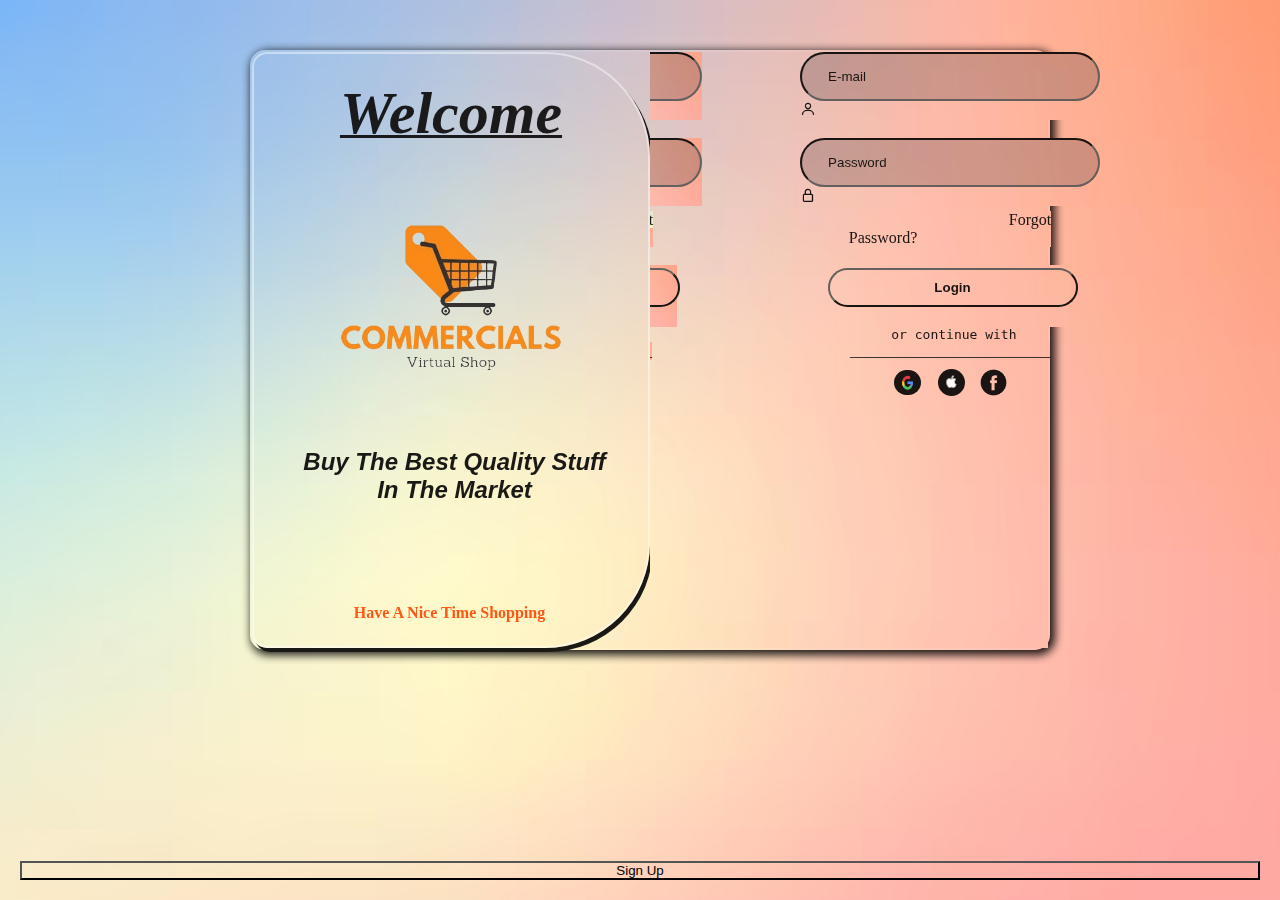
<file: settings project/index.html>
<!DOCTYPE html>
<html lang="en">
<head>
  <meta charset="UTF-8">
  <meta name="viewport" content="width=device-width, initial-scale=1.0">
  <title>kachra seth 3.0</title>
  <link rel="stylesheet" type="text/css" href="ind.css" media="screen">
  <link rel="stylesheet" href="https://unpkg.com/boxicons@2.1.4/css/boxicons.min.css">
</head>
<body>
  <div class="main">

    <div class="left">
        <div class="text0">
            <h2>
              Welcome
            </h2>
        </div>
          <div class="logo">
            <img src="logo1.png" alt="logo">
          </div>
          <div class="text">
            <div class="text1">
              <h2>Buy The Best Quality Stuff <br>In The Market</h2>
            </div>
            <div class="text2">
              <h4>Have A Nice Time Shopping</h4>
            </div>
          </div>    
    </div>

    <div class="right">
      <div class="panels-container">
        <div class="panel left-panel">
            <div class="idpass">
                <div class="mail">
                  <input type="email" class="input1" placeholder="   E-mail" required>
                  <i class="bx bx-user icon"></i>
                </div>
                <br>
                <div class="pass">
                  <input type="password" class="input1" placeholder="   Password" required>
                  <i class="bx bx-lock-alt icon"></i>
                </div>
                <div class="forgot">
                  <a href="http://127.0.0.1:5500/login2.html" target="_blank">Forgot Password? </a>
                </div>
                <br>
                <div class="login">
                  <a href="www.google.com">
                    <button>Login</button>
                    <br>
                  </a>
                </div>
                <pre> or continue with</pre>
                <div class="hrr">
                  _________________________
                </div>
              </div>
              <div class="continue">
                <div class="google">
                    <a href="https://accounts.google.com/v3/signin/identifier?Email=birinder229.be22%40chitkara.edu.in&continue=https%3A%2F%2Fwww.google.com%2F&flowName=GlifWebSignIn&flowEntry=AddSession&dsh=S-251511833%3A1709178535567561&theme=glif">
                        <img src="google3.png" alt="google">
                    </a>
                </div>
                <div class="apple">
                    <a href="https://appleid.apple.com/sign-in">
                        <img src="download.png" alt="Apple">
                    </a>
                </div>
                <div class="facebook">
                    <a href="https://www.facebook.com/">
                        <img src="fb1.png" alt="facebook">
                    </a>
                </div>
              </div>      
            </div>
        </div>
        <div class="panel right-panel">
            <div class="idpass">
                <div class="mail">
                  <input type="email" class="input1" placeholder="   E-mail" required>
                  <i class="bx bx-user icon"></i>
                </div>
                <br>
                <div class="pass">
                  <input type="password" class="input1" placeholder="   Password" required>
                  <i class="bx bx-lock-alt icon"></i>
                </div>
                <div class="forgot">
                  <a href="http://127.0.0.1:5500/login2.html" target="_blank">Forgot Password? </a>
                </div>
                <br>
                <div class="login">
                  <a href="www.google.com">
                    <button>Login</button>
                    <br>
                  </a>
                </div>
                <pre> or continue with</pre>
                <div class="hrr">
                  _________________________
                </div>
              </div>
              <div class="continue">
                <div class="google">
                    <a href="https://accounts.google.com/v3/signin/identifier?Email=birinder229.be22%40chitkara.edu.in&continue=https%3A%2F%2Fwww.google.com%2F&flowName=GlifWebSignIn&flowEntry=AddSession&dsh=S-251511833%3A1709178535567561&theme=glif">
                        <img src="google3.png" alt="google">
                    </a>
                </div>
                <div class="apple">
                    <a href="https://appleid.apple.com/sign-in">
                        <img src="download.png" alt="Apple">
                    </a>
                </div>
                <div class="facebook">
                    <a href="https://www.facebook.com/">
                        <img src="fb1.png" alt="facebook">
                    </a>
                </div>
              </div>      
            </div>
        </div>
      </div>
      <button class="left-panel-btn">Sign In</button>
      <button class="right-panel-btn">Sign Up</button>
    </div>
    
  </div>
  <script src="script.js"></script> 
</body>
</html>
</file>
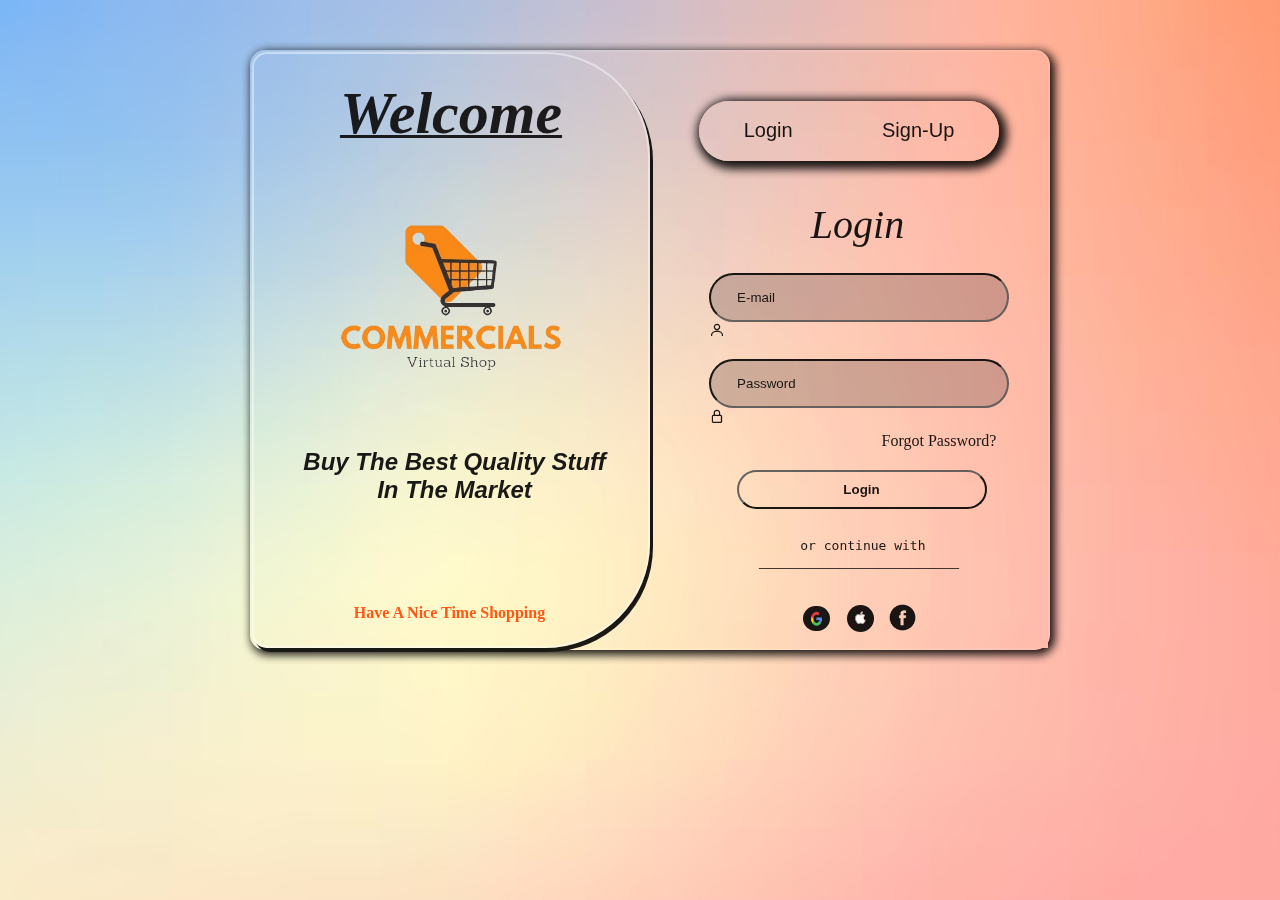
<file: settings project/index2.html>
<!DOCTYPE html>
<html lang="en">
<head>
  <meta charset="UTF-8">
  <meta name="viewport" content="width=device-width, initial-scale=1.0">
  <title>commercials</title>
  <link rel="stylesheet" type="text/css" href="ind2.css" media="screen">
  <link rel="stylesheet" href="https://unpkg.com/boxicons@2.1.4/css/boxicons.min.css">
</head>
<body>
  <div class="main">

    <div class="left">
      <div class="text0">
        <h2>
          Welcome
        </h2>
      </div>
      <div class="logo">
        <img src="logo1.png" alt="logo">
      </div>
      <div class="text">
        <div class="text1">
          <h2>Buy The Best Quality Stuff <br>In The Market</h2>
        </div>
        <div class="text2">
          <h4>Have A Nice Time Shopping</h4>
        </div>
      </div>
    </div>
    <div class="right">         <!-- container -->
        <div class="slider">
            <div class="btn">
                <button class="log">Login</button>     <!--  login  -->
                <button class="sig">Sign-Up</button>   <!--  signup  -->
            </div>
            <div class="form-section">
                <div class="login-box">
                    <p class="in-up">
                        Login
                    </p>
                    <div class="idpass">
                      <div class="mail">
                        <input type="email" class="input1" placeholder="   E-mail" required>
                        <i class="bx bx-user icon"></i>
                      </div>
                      <br>
                      <div class="pass">
                        <input type="password" class="input1" placeholder="   Password" required>
                        <i class="bx bx-lock-alt icon"></i>
                      </div>
                      <div class="forgot">
                        <a href="http://127.0.0.1:5500/login2.html" target="_blank">Forgot Password? </a>
                      </div>
                      <br>
                      <div class="login">
                        <a href="http://127.0.0.1:5501/index.html">
                          <button>Login</button>
                          <br>
                        </a>
                      </div>
                      <pre> or continue with</pre>
                      <div class="hrr">
                        _________________________
                      </div>
                    </div>
                    <div class="continue">
                      <div class="google">
                          <a href="https://accounts.google.com/v3/signin/identifier?Email=birinder229.be22%40chitkara.edu.in&continue=https%3A%2F%2Fwww.google.com%2F&flowName=GlifWebSignIn&flowEntry=AddSession&dsh=S-251511833%3A1709178535567561&theme=glif">
                              <img src="google3.png" alt="google">
                          </a>
                      </div>
                      <div class="apple">
                          <a href="https://appleid.apple.com/sign-in">
                              <img src="download.png" alt="Apple">
                          </a>
                      </div>
                      <div class="facebook">
                          <a href="https://www.facebook.com/">
                              <img src="fb1.png" alt="facebook">
                          </a>
                      </div>
                  </div>      
                </div>
                <div class="signup-box">
                    <p class="in-up">
                        Sign-Up
                    </p>
                    <div class="idpass">
                        <div class="mail">
                          <input type="email" class="input1" placeholder="   E-mail" required>
                          <i class="bx bx-user icon"></i>
                        </div>
                        <br>
                        <div class="pass">
                          <input type="password" class="input1" placeholder="   Password" required>
                          <i class="bx bx-lock-alt icon"></i>
                        </div>
                        <div class="forgot">
                          <a href="http://127.0.0.1:5500/login2.html" target="_blank">Remember Password </a>
                        </div>
                        <br>
                        <div class="login">
                          <a href="www.google.com">
                            <button>Sign-Up</button>
                            <br>
                          </a>
                        </div>
                        <pre> or continue with</pre>
                        <div class="hrr">
                          _________________________
                        </div>
                      </div>
                      <div class="continue">
                        <div class="google">
                            <a href="https://accounts.google.com/v3/signin/identifier?Email=birinder229.be22%40chitkara.edu.in&continue=https%3A%2F%2Fwww.google.com%2F&flowName=GlifWebSignIn&flowEntry=AddSession&dsh=S-251511833%3A1709178535567561&theme=glif">
                                <img src="google3.png" alt="google">
                            </a>
                        </div>
                        <div class="apple">
                            <a href="https://appleid.apple.com/sign-in">
                                <img src="download.png" alt="Apple">
                            </a>
                        </div>
                        <div class="facebook">
                            <a href="https://www.facebook.com/">
                                <img src="fb1.png" alt="facebook">
                            </a>
                        </div>
                    </div>      
  
                </div>
            </div>
        </div>
    </div>
  </div>
  <script src="script.js"></script>
</body>
</html>
</file>
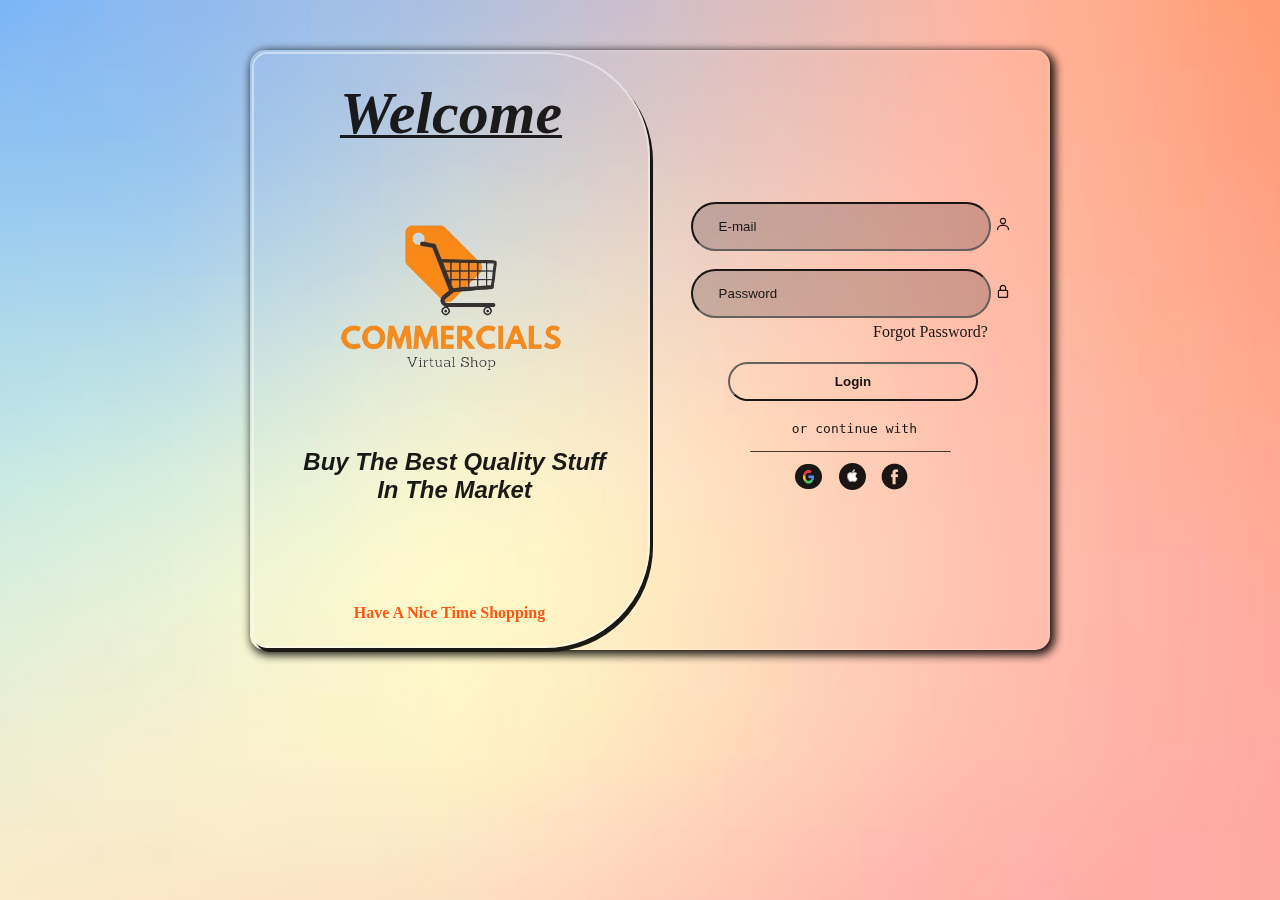
<file: settings project/login.html>
<!DOCTYPE html>
<html lang="en">
<head>
  <meta charset="UTF-8">
  <meta name="viewport" content="width=device-width, initial-scale=1.0">
  <title>kachra seth 2.0</title>
  <link rel="stylesheet" type="text/css" href="log.css" media="screen">
  <link rel="stylesheet" href="https://unpkg.com/boxicons@2.1.4/css/boxicons.min.css">
</head>
<body>
  <div class="main">

    <div class="left">
      <div class="text0">
        <h2>
          Welcome
        </h2>
      </div>
      <div class="logo">
        <img src="logo1.png" alt="logo">
      </div>
      <div class="text">
        <div class="text1">
          <h2>Buy The Best Quality Stuff <br>In The Market</h2>
        </div>
        <div class="text2">
          <h4>Have A Nice Time Shopping</h4>
        </div>
      </div>
    </div>
    <div class="right">
      <div class="idpass">
        <div class="mail">
          <input type="email" class="input1" placeholder="   E-mail" required>
          <i class="bx bx-user icon"></i>
        </div>
        <br>
        <div class="pass">
          <input type="password" class="input1" placeholder="   Password" required>
          <i class="bx bx-lock-alt icon"></i>
        </div>
        <div class="forgot">
          <a href="http://127.0.0.1:5500/login2.html" target="_blank">Forgot Password? </a>
        </div>
        <br>
        <div class="login">
          <a href="www.google.com">
            <button>Login</button>
            <br>
          </a>
        </div>
        <pre> or continue with</pre>
        <div class="hrr">
          _________________________
        </div>
      </div>
      <div class="continue">
        <div class="google">
            <a href="https://accounts.google.com/v3/signin/identifier?Email=birinder229.be22%40chitkara.edu.in&continue=https%3A%2F%2Fwww.google.com%2F&flowName=GlifWebSignIn&flowEntry=AddSession&dsh=S-251511833%3A1709178535567561&theme=glif">
                <img src="google3.png" alt="google">
            </a>
        </div>
        <div class="apple">
            <a href="https://appleid.apple.com/sign-in">
                <img src="download.png" alt="Apple">
            </a>
        </div>
        <div class="facebook">
            <a href="https://www.facebook.com/">
                <img src="fb1.png" alt="facebook">
            </a>
        </div>
    </div>      
    </div>
  </div>
</body>
</html>
</file>
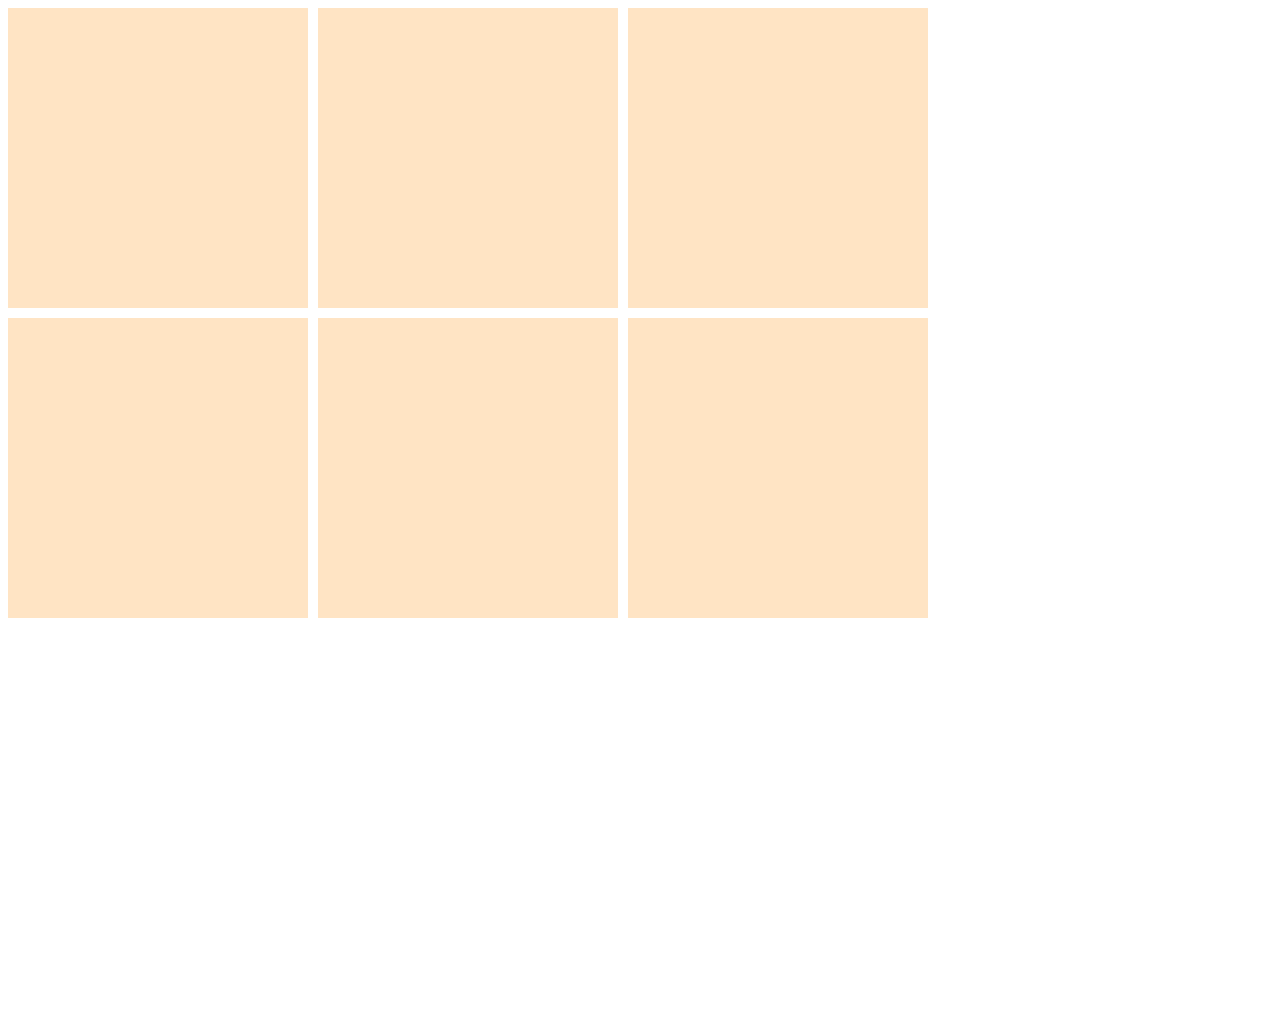
<file: sHOPPING/element-daksh.html>
<!DOCTYPE html>
<html lang="en">
<head>
    <meta charset="UTF-8">
    <meta name="viewport" content="width=device-width, initial-scale=1.0">
    <title>Document</title>
    <style>
        .outer{
            width: 100%;
            height: 1000px;
            display:  grid;
            grid-template-columns: 300px 300px 300px;
            grid-template-rows: 300px 300px 300px;
            gap: 10px;
        }
        .outer .b{
            /* width: 300px;
            height: 300px; */
            background-color: bisque;
        }
    </style>
</head>
<body>
    <div class="outer">
        <div class="box1 b"></div>
        <div class="box2 b"></div>
        <div class="box3 b"></div>
        <div class="box4 b"></div>
        <div class="box5 b"></div>
        <div class="box6 b"></div>
    </div>
</body>
</html>
</file>
<file: settings project/ind.css>
*{
    margin: 0;
    padding: 0;
    box-sizing: border-box;
    background-repeat: no-repeat;
    background-image: url('bg2.avif');
    background-position: center;
    background-size: cover;
    background-attachment: fixed;
    align-items: center;
    justify-content: center;
}
.main{
    backdrop-filter: blur(20px);
    opacity: 0.5;
    height: 600px;
    width: 800px;
    border: 2px solid rgb(255, 255, 255,0.1);
    justify-content: center;
    align-items: center;
    display: flex;
    flex-direction: row;
    margin: 50px;
    margin-left: 250px;
    background-image: none;
    border-radius: 15px;
    box-shadow: 3px 3px 10px 2px;
    opacity: 0.9;
}
.left{
    height: 100%;
    width: 50%;
    justify-content: center;
    align-items: center;
    display: flex;
    flex-direction: column;
    background-image: none;
    border-top-right-radius: 105px;
    border-bottom-right-radius: 105px;
    border-top-left-radius: 15px;
    border-bottom-left-radius: 15px;
    border: 2px solid rgb(255, 255, 255,0.5);
    box-shadow: 3px 4px;
}
.body{
    background-image: none;
}
.text0 h2{
    font-size: 60px;
    font-weight: 900;
    font-style: oblique;
    color: rgba(8, 6, 6);
    text-decoration: underline;
    text-decoration-thickness:3px;
    
}
.logo{
    width: 300px;
    height: 300px;
}
.logo img{
    width: 300px;
    height: 300px;
}
.text{
    text-align: center;
    margin-right: 3px;
}
.text1{
    font-family: 'Gill Sans', 'Gill Sans MT', Calibri, 'Trebuchet MS', sans-serif;
    font-style: italic;
    margin-left: 10px;
    text-align: center;
    
}
.text2{
    margin-top: 100px;
    color: orangered;
}
.right{
    background-image: none;
    height: 100%;
    width: 50%;
    justify-content: center;
    align-items: center;
    display: flex;
    flex-direction: column;
    position: relative;
}
.panels-container{
    position: absolute;
    width: 100%;
    height: 100%;
    display: flex;
    overflow: hidden;
}
.panel{
    position: absolute;
    width: 50%;
    height: 100%;
    transition: transform 0.6s ease-in-out;
}
.left-panel{
    left: 0;
    transform: translateX(-100%);
}
.right-panel{
    right: 0;
}
.idpass{
    justify-content: center;
    align-items: center;
    display: flex;
    flex-direction: column;
    /* margin-top: 180px;  */
    margin-left: 3px;
}
.input1{
    background-color: rgba(83, 61, 61, 0.3);
    background-image: none;
}
input{
    box-sizing: border-box;
    border-radius: 25px;
    width: 300px;
    padding: 15px;
    border-color: black;
}
::placeholder{
    color: black;
}
.forgot a{
    text-decoration: none;
    color: black;
    margin-left: 160px;
}
.forgot a:hover{
    text-decoration: underline;
}
.forgot{
    margin-top: 5px;
}
.login button{
    box-sizing: border-box;
    border-radius: 25px;
    padding: 10px;
    margin: 1%;
    border-color: black; 
    width: 250px;  
    color: black;
    font-weight: 700;
    cursor: pointer; 
    display: flex;
    justify-content: center;
    align-items: center;
}

.login a {
    text-decoration: none;
}

.login button:hover{
    background-color: black;
    box-shadow: 2px 2px 10px 3px;
    
}
.hrr{
    color: black;
}
.google img{
    box-sizing: border-box;
    border-radius: 50px;
    padding: 5px;
    width: 37px;
    height: 35px;
    cursor: pointer;
    color: black;

}
.google img:hover{
    box-shadow: 2px 2px 10px 3px;
}
.apple{
    border-color: black;
    box-sizing: border-box;
    border-radius: 50px;
    padding: 3px;
    width: 35px;
    height: 35px;
}
.apple img:hover{
    box-shadow: 2px 2px 10px 3px;
    border-color: black;
}
.facebook{
    border-color: black;
    box-sizing: border-box;
    border-radius: 50px;
    width: 30px;
    height: 30px;
}
.facebook img:hover{
    box-shadow: 2px 2px 10px 3px;
    
}
.apple a img{
    box-sizing: border-box;
    border-radius: 50px;
    padding: 5px;
    width: 37px;
    height: 37px;
    position: relative;
    bottom: 6px;
    right: 6px;
    cursor: pointer;
    color: black;
}
.facebook a img{
    box-sizing: border-box;
    border-radius: 50px;
    padding: 2px;
    width: 37px;
    height: 37px;
    position: relative;
    bottom: 6px;
    right: 6px;
    color: black;
    cursor: pointer;
    
}
.continue{
    display: flex;   
    gap: 10px;
    padding-top: 5px;
    margin-left: 3px;
}
/* sliding */
.left-panel-btn, .right-panel-btn {
    position: absolute;
    bottom: 20px;
    /* Adjust the values as needed */
    left: 20px;
    right: 20px;
    /* Center the buttons horizontally */
    margin: 0 auto;
}
</file>
<file: settings project/ind2.css>
*{
    margin: 0;
    padding: 0;
    box-sizing: border-box;
    background-repeat: no-repeat;
    background-image: url('bg2.avif');
    background-position: center;
    background-size: cover;
    background-attachment: fixed;
    align-items: center;
    justify-content: center;
}
.main{
    backdrop-filter: blur(20px);
    opacity: 0.5;
    height: 600px;
    width: 800px;
    border: 2px solid rgb(255, 255, 255,0.1);
    justify-content: center;
    align-items: center;
    display: flex;
    flex-direction: row;
    margin: 50px;
    margin-left: 250px;
    background-image: none;
    border-radius: 15px;
    box-shadow: 3px 3px 10px 2px;
    opacity: 0.9;
}
.left{
    height: 100%;
    width: 50%;
    justify-content: center;
    align-items: center;
    display: flex;
    flex-direction: column;
    background-image: none;
    border-top-right-radius: 105px;
    border-bottom-right-radius: 105px;
    border-top-left-radius: 15px;
    border-bottom-left-radius: 15px;
    border: 2px solid rgb(255, 255, 255,0.5);
    box-shadow: 3px 4px;
    position: relative;
    z-index: 3;
}
.body{
    background-image: none;
}
.text0 h2{
    font-size: 60px;
    font-weight: 900;
    font-style: oblique;
    color: rgba(8, 6, 6);
    text-decoration: underline;
    text-decoration-thickness:3px;
    
}
.logo{
    width: 300px;
    height: 300px;
}
.logo img{
    width: 300px;
    height: 300px;
}
.text{
    text-align: center;
    margin-right: 3px;
}
.text1{
    font-family: 'Gill Sans', 'Gill Sans MT', Calibri, 'Trebuchet MS', sans-serif;
    font-style: italic;
    margin-left: 10px;
    text-align: center;
    
}
.text2{
    margin-top: 100px;
    color: orangered;
}
.right{
    background-image: none;
    height: 100%;
    width: 50%;
    justify-content: center;
    align-items: center;
    display: flex;
    flex-direction: column;
}
.idpass{
    justify-content: center;
    align-items: center;
    display: flex;
    flex-direction: column;
    /* margin-top: 180px;  */
    margin-left: 3px;
}
.input1{
    background-color: rgba(83, 61, 61, 0.3);
    background-image: none;
}
input{
    box-sizing: border-box;
    border-radius: 25px;
    width: 300px;
    padding: 15px;
    border-color: black;
}
::placeholder{
    color: black;
}
.forgot a{
    text-decoration: none;
    color: black;
    margin-left: 160px;
}
.forgot a:hover{
    text-decoration: underline;
}
.forgot{
    margin-top: 5px;
}
.login button{
    box-sizing: border-box;
    border-radius: 25px;
    padding: 10px;
    margin: 1%;
    border-color: black; 
    width: 250px;  
    color: black;
    font-weight: 700;
    cursor: pointer; 
    display: flex;
    justify-content: center;
    align-items: center;
}

.login a {
    text-decoration: none;
}

.login button:hover{
    background-color: black;
    box-shadow: 2px 2px 10px 3px;
    
}
.hrr{
    color: black;
}
.google img{
    box-sizing: border-box;
    border-radius: 50px;
    padding: 5px;
    width: 37px;
    height: 35px;
    cursor: pointer;
    color: black;

}
.google img:hover{
    box-shadow: 2px 2px 10px 3px;
}
.apple{
    border-color: black;
    box-sizing: border-box;
    border-radius: 50px;
    padding: 3px;
    width: 35px;
    height: 35px;
}
.apple img:hover{
    box-shadow: 2px 2px 10px 3px;
    border-color: black;
}
.facebook{
    border-color: black;
    box-sizing: border-box;
    border-radius: 50px;
    width: 30px;
    height: 30px;
}
.facebook img:hover{
    box-shadow: 2px 2px 10px 3px;
    
}
.apple a img{
    box-sizing: border-box;
    border-radius: 50px;
    padding: 5px;
    width: 37px;
    height: 37px;
    position: relative;
    bottom: 6px;
    right: 6px;
    cursor: pointer;
    color: black;
}
.facebook a img{
    box-sizing: border-box;
    border-radius: 50px;
    padding: 2px;
    width: 37px;
    height: 37px;
    position: relative;
    bottom: 6px;
    right: 6px;
    color: black;
    cursor: pointer;
    
}
.continue{
    display: flex;   
    gap: 10px;
    padding-top: 5px;
    margin-left: 3px;
}
/* slider */
.right{
    position: relative;
    overflow: hidden;
}
.btn{
    height: 60px;
    position:static;
    width: 300px;
    margin: 20px auto;
    box-shadow: 3px 3px 10px 5px black;
    border-radius: 50px;
    display: flex;
    justify-content: space-around;
    align-items: center;
    border: none;  
    /* margin-top: 250px;  */
}
.login,
.signup {
    font-size: 22px;
    border: none;
    outline: none;
    background-color: transparent;
    position: relative;
    cursor: pointer;
}
.slider{
    border-radius: 50px;
    position: relative;
    top: 20px;
    transition: all 0.5s ease-in-out;
}
.moveslider{
    left: 400px;
}
.form-section{
    padding: 20px 0;
    display: flex;
    position: relative;
    transition: all 0.5s ease-in-out;
    left: 200px;
}
.form-section-move{
    left: -200px;
}
.login-box,
.signup-box{
    display: flex;
    flex-direction: column;
    align-items: center;
    justify-content: center;
    padding: 0 40px;
}
.login-box{
    gap: 25px;
}
.signup-box{
    gap: 25px;
}
.log,
.sig{
    border: none;
    box-shadow: 2px;
    /* border-radius: 50px 0px 0px 50px; */
    padding: 10px;
    padding-left: 30px;
    padding-right: 30px;
    font-size: 20px;
    font-weight: 300;
}
.log{
    border-radius: 50px 0px 0px 50px;
    cursor: pointer;
}
.sig{
    border-radius: 0px 50px 50px 0px;
    cursor: pointer;
}
.in-up{
    font-style: italic;
    font-size: 40px;
}

.log:hover{
    background-color: rgb(252, 89, 29);
    background-image: none;
    padding: 18px;
    padding-left: 55px;
    padding-right: 55px;
    overflow: hidden;
}
.sig:hover{
    background-color: rgb(252, 89, 29);
    background-image: none;
    padding: 18px;
    padding-left: 55px;
    padding-right: 55px;
    overflow: hidden;
}
</file>
<file: settings project/log.css>
*{
    margin: 0;
    padding: 0;
    box-sizing: border-box;
    background-repeat: no-repeat;
    background-image: url('bg2.avif');
    background-position: center;
    background-size: cover;
    background-attachment: fixed;
    align-items: center;
    justify-content: center;
}
.main{
    backdrop-filter: blur(20px);
    opacity: 0.5;
    height: 600px;
    width: 800px;
    border: 2px solid rgb(255, 255, 255,0.1);
    justify-content: center;
    align-items: center;
    display: flex;
    flex-direction: row;
    margin: 50px;
    margin-left: 250px;
    background-image: none;
    border-radius: 15px;
    box-shadow: 3px 3px 10px 2px;
    opacity: 0.9;
}
.left{
    height: 100%;
    width: 50%;
    justify-content: center;
    align-items: center;
    display: flex;
    flex-direction: column;
    background-image: none;
    border-top-right-radius: 105px;
    border-bottom-right-radius: 105px;
    border-top-left-radius: 15px;
    border-bottom-left-radius: 15px;
    border: 2px solid rgb(255, 255, 255,0.5);
    box-shadow: 3px 4px;
}
.body{
    background-image: none;
}
.text0 h2{
    font-size: 60px;
    font-weight: 900;
    font-style: oblique;
    color: rgba(8, 6, 6);
    text-decoration: underline;
    text-decoration-thickness:3px;
    
}
.logo{
    width: 300px;
    height: 300px;
}
.logo img{
    width: 300px;
    height: 300px;
}
.text{
    text-align: center;
    margin-right: 3px;
}
.text1{
    font-family: 'Gill Sans', 'Gill Sans MT', Calibri, 'Trebuchet MS', sans-serif;
    font-style: italic;
    margin-left: 10px;
    text-align: center;
    
}
.text2{
    margin-top: 100px;
    color: orangered;
}
.right{
    background-image: none;
    height: 100%;
    width: 50%;
    justify-content: center;
    align-items: center;
    display: flex;
    flex-direction: column;
}
.idpass{
    justify-content: center;
    align-items: center;
    display: flex;
    flex-direction: column;
    /* margin-top: 180px;  */
    margin-left: 3px;
}
.input1{
    background-color: rgba(83, 61, 61, 0.3);
    background-image: none;
}
input{
    box-sizing: border-box;
    border-radius: 25px;
    width: 300px;
    padding: 15px;
    border-color: black;
}
::placeholder{
    color: black;
}
.forgot a{
    text-decoration: none;
    color: black;
    margin-left: 160px;
}
.forgot a:hover{
    text-decoration: underline;
}
.forgot{
    margin-top: 5px;
}
.login button{
    box-sizing: border-box;
    border-radius: 25px;
    padding: 10px;
    margin: 1%;
    border-color: black; 
    width: 250px;  
    color: black;
    font-weight: 700;
    cursor: pointer; 
    display: flex;
    justify-content: center;
    align-items: center;
}

.login a {
    text-decoration: none;
}

.login button:hover{
    background-color: black;
    box-shadow: 2px 2px 10px 3px;
    
}
.hrr{
    color: black;
}
.google img{
    box-sizing: border-box;
    border-radius: 50px;
    padding: 5px;
    width: 37px;
    height: 35px;
    cursor: pointer;
    color: black;

}
.google img:hover{
    box-shadow: 2px 2px 10px 3px;
}
.apple{
    border-color: black;
    box-sizing: border-box;
    border-radius: 50px;
    padding: 3px;
    width: 35px;
    height: 35px;
}
.apple img:hover{
    box-shadow: 2px 2px 10px 3px;
    border-color: black;
}
.facebook{
    border-color: black;
    box-sizing: border-box;
    border-radius: 50px;
    width: 30px;
    height: 30px;
}
.facebook img:hover{
    box-shadow: 2px 2px 10px 3px;
    
}
.apple a img{
    box-sizing: border-box;
    border-radius: 50px;
    padding: 5px;
    width: 37px;
    height: 37px;
    position: relative;
    bottom: 6px;
    right: 6px;
    cursor: pointer;
    color: black;
}
.facebook a img{
    box-sizing: border-box;
    border-radius: 50px;
    padding: 2px;
    width: 37px;
    height: 37px;
    position: relative;
    bottom: 6px;
    right: 6px;
    color: black;
    cursor: pointer;
    
}
.continue{
    display: flex;   
    gap: 10px;
    padding-top: 5px;
    margin-left: 3px;
}
</file>
